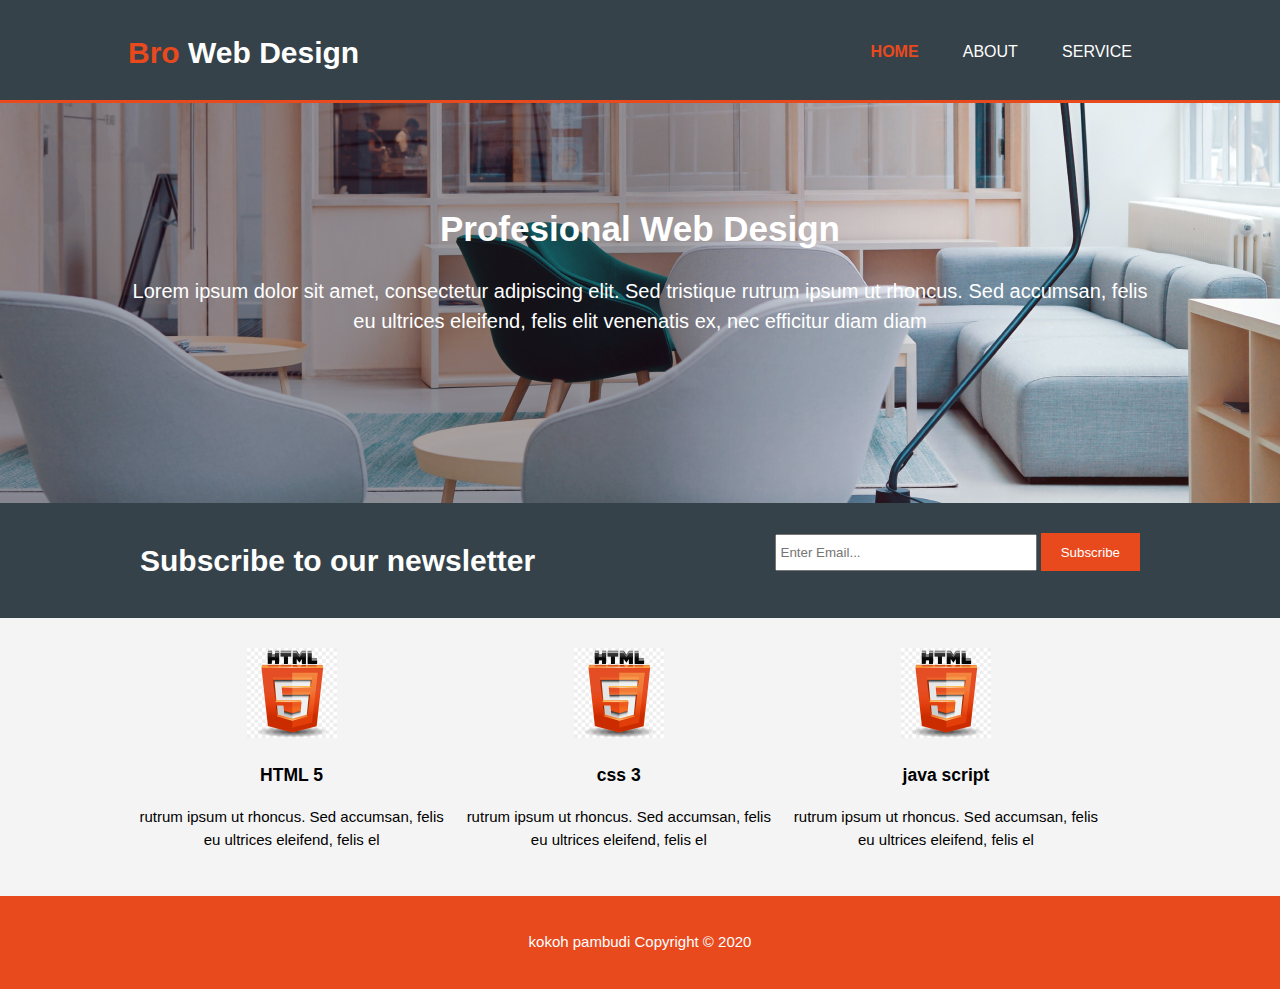
<file: index.html>
<!DOCTYPE html>
<html lang="en">
<head>
    <meta charset="UTF-8">
    <meta name="viewport" content="width=device-width, initial-scale=1.0">
    <!-- can add meta name here for SEO -->
    <title>portfolio | home</title>
    <link rel="stylesheet" href="./css/style.css">
</head>
<body>
    <header>
        <div class="container">
            <div id="branding">
                <h1><span class="highlight">Bro</span> Web Design</h1>
            </div>
            <nav>
                <ul>
                    <li class="current"><a href="index.html">Home</a></li>
                    <li><a href="about.html">About</a></li>
                    <li><a href="service.html">Service</a></li>
                </ul>
            </nav>
        </div>
    </header>
    

    <section id="showcase">
        <div class="container">
            <h1>Profesional Web Design</h1>
            <p>Lorem ipsum dolor sit amet, consectetur adipiscing elit. Sed tristique rutrum ipsum ut rhoncus. Sed accumsan, felis eu ultrices eleifend, felis elit venenatis ex, nec efficitur diam diam</p>
        </div>
    </section>

    <section id="newsletter">
        <div class="container">
            <h1>Subscribe to our newsletter</h1>
            <form>
                <input type="email" placeholder="Enter Email...">
                <button type="submit" class="tombol">Subscribe</button>
            </form>
        </div>
    </section>

    <section id="box">
        <div class="container">
            <div class="boxes">
                <img src="./gambar/png-transparent-html-5-logo-web-development-html-css3-canvas-element-web-design-w3c-html5-logo-miscellaneous-text-orange-thumbnail.png">
                <h3>HTML 5</h3>
                <p> rutrum ipsum ut rhoncus. Sed accumsan, felis eu ultrices eleifend, felis el</p>
            </div>

            <div class="boxes">
                <img src="./gambar/png-transparent-html-5-logo-web-development-html-css3-canvas-element-web-design-w3c-html5-logo-miscellaneous-text-orange-thumbnail.png">
                <h3>css 3</h3>
                <p> rutrum ipsum ut rhoncus. Sed accumsan, felis eu ultrices eleifend, felis el</p>
            </div>

            <div class="boxes">
                <img src="./gambar/png-transparent-html-5-logo-web-development-html-css3-canvas-element-web-design-w3c-html5-logo-miscellaneous-text-orange-thumbnail.png">
                <h3>java script</h3>
                <p> rutrum ipsum ut rhoncus. Sed accumsan, felis eu ultrices eleifend, felis el</p>
            </div>
        </div>
    </section>

    <footer>
        <p>kokoh pambudi Copyright &copy; 2020</p>
    </footer>
</body>
</html>
</file>
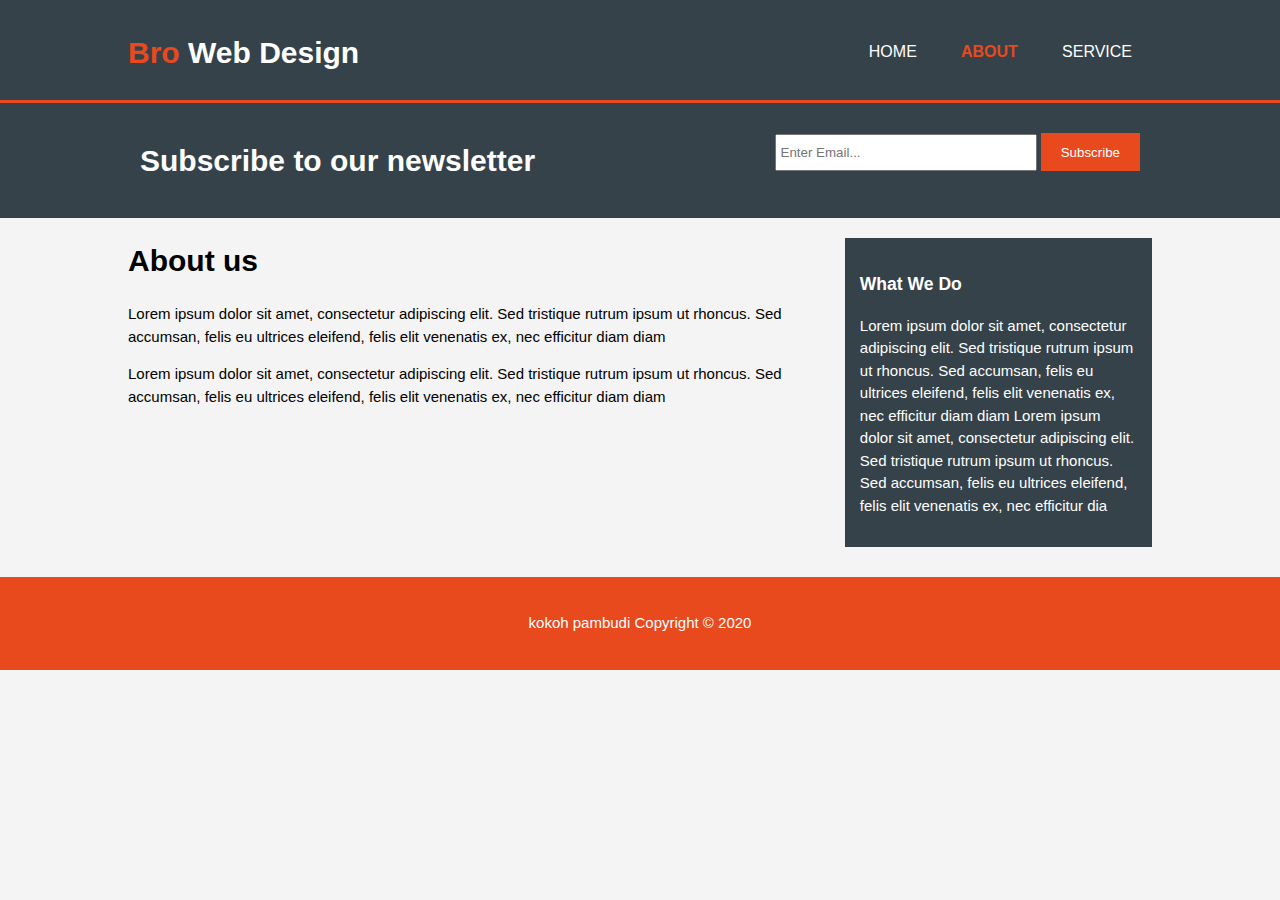
<file: about.html>
<!DOCTYPE html>
<html lang="en">
<head>
    <meta charset="UTF-8">
    <meta name="viewport" content="width=device-width, initial-scale=1.0">
    <!-- bisa nambah meta name buat SEO -->
    <title>portfolio | About</title>
    <link rel="stylesheet" href="./css/style.css">
</head>
<body>
    <header>
        <div class="container">
            <div id="branding">
                <h1><span class="highlight">Bro</span> Web Design</h1>
            </div>
            <nav>
                <ul>
                    <li><a href="index.html">Home</a></li>
                    <li class="current"><a href="about.html">About</a></li>
                    <li><a href="service.html">Service</a></li>
                </ul>
            </nav>
        </div>
    </header>
    

    

    <section id="newsletter">
        <div class="container">
            <h1>Subscribe to our newsletter</h1>
            <form>
                <input type="email" placeholder="Enter Email...">
                <button type="submit" class="tombol">Subscribe</button>
            </form>
        </div>
    </section>

    <section id="main">
        <div class="container">
            <article id="main-col">
                <h1 class="page-title">About us</h1>
                <p>Lorem ipsum dolor sit amet, consectetur adipiscing elit. Sed tristique rutrum ipsum ut rhoncus. Sed accumsan, felis eu ultrices eleifend, felis elit venenatis ex, nec efficitur diam diam</p>
                <p>Lorem ipsum dolor sit amet, consectetur adipiscing elit. Sed tristique rutrum ipsum ut rhoncus. Sed accumsan, felis eu ultrices eleifend, felis elit venenatis ex, nec efficitur diam diam</p>
                
            </article>

            <aside id="sidebar">
                <div class="dark">
                <h3>What We Do</h3>
                <p>Lorem ipsum dolor sit amet, consectetur adipiscing elit. Sed tristique rutrum ipsum ut rhoncus. Sed accumsan, felis eu ultrices eleifend, felis elit venenatis ex, nec efficitur diam diam
                Lorem ipsum dolor sit amet, consectetur adipiscing elit. Sed tristique rutrum ipsum ut rhoncus. Sed accumsan, felis eu ultrices eleifend, felis elit venenatis ex, nec efficitur dia</p></div>
            </aside>
        </div>
    </section>

    <footer>
        <p>kokoh pambudi Copyright &copy; 2020</p>
    </footer>
</body>
</html>
</file>
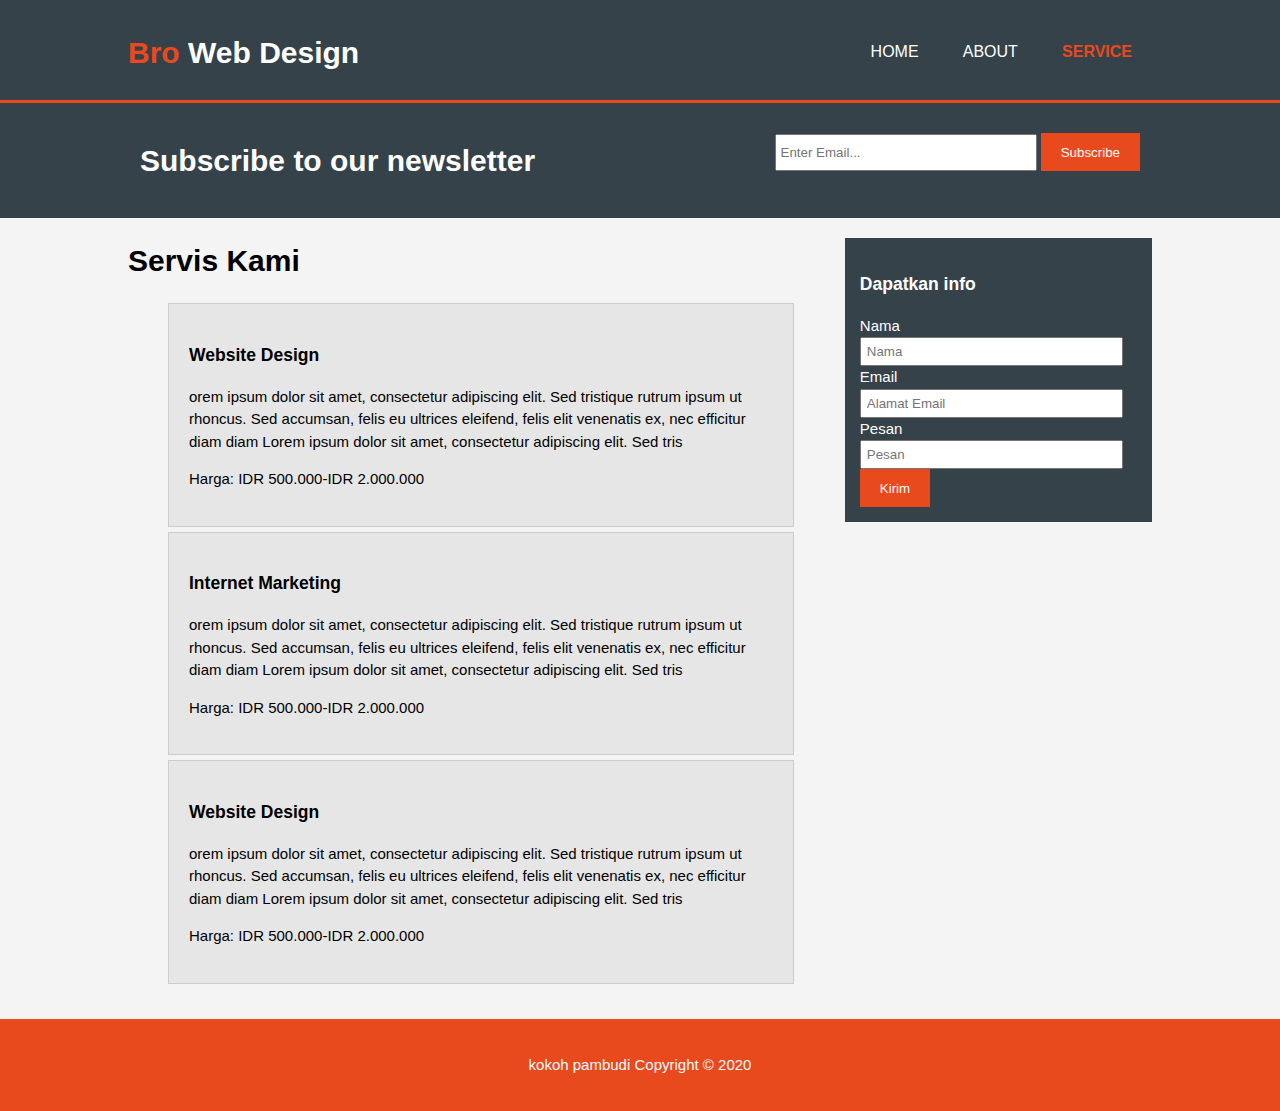
<file: service.html>
<!DOCTYPE html>
<html lang="en">
<head>
    <meta charset="UTF-8">
    <meta name="viewport" content="width=device-width, initial-scale=1.0">
    <!-- bisa nambah meta name buat SEO -->
    <title>portfolio | Service</title>
    <link rel="stylesheet" href="./css/style.css">
</head>
<body>
    <header>
        <div class="container">
            <div id="branding">
                <h1><span class="highlight">Bro</span> Web Design</h1>
            </div>
            <nav>
                <ul>
                    <li><a href="index.html">Home</a></li>
                    <li><a href="about.html">About</a></li>
                    <li class="current"><a href="service.html">Service</a></li>
                </ul>
            </nav>
        </div>
    </header>
    

    

    <section id="newsletter">
        <div class="container">
            <h1>Subscribe to our newsletter</h1>
            <form>
                <input type="email" placeholder="Enter Email...">
                <button type="submit" class="tombol">Subscribe</button>
            </form>
        </div>
    </section>

    <section id="main">
        <div class="container">
            <article id="main-col">
                <h1 class="page-title"> Servis Kami</h1>
                <ul id="services">
                    <li>
                        <h3>Website Design</h3>
                        <p>orem ipsum dolor sit amet, consectetur adipiscing elit. Sed tristique rutrum ipsum ut rhoncus. Sed accumsan, felis eu ultrices eleifend, felis elit venenatis ex, nec efficitur diam diam
                            Lorem ipsum dolor sit amet, consectetur adipiscing elit. Sed tris</p>
                            <p>Harga: IDR 500.000-IDR 2.000.000</p>
                    </li>

                    <li>
                        <h3>Internet Marketing</h3>
                        <p>orem ipsum dolor sit amet, consectetur adipiscing elit. Sed tristique rutrum ipsum ut rhoncus. Sed accumsan, felis eu ultrices eleifend, felis elit venenatis ex, nec efficitur diam diam
                            Lorem ipsum dolor sit amet, consectetur adipiscing elit. Sed tris</p>
                            <p>Harga: IDR 500.000-IDR 2.000.000</p>
                    </li>

                    <li>
                        <h3>Website Design</h3>
                        <p>orem ipsum dolor sit amet, consectetur adipiscing elit. Sed tristique rutrum ipsum ut rhoncus. Sed accumsan, felis eu ultrices eleifend, felis elit venenatis ex, nec efficitur diam diam
                            Lorem ipsum dolor sit amet, consectetur adipiscing elit. Sed tris</p>
                            <p>Harga: IDR 500.000-IDR 2.000.000</p>
                    </li>
                </ul>
            </article>

            <aside id="sidebar">
                <div class="dark">
                <h3>Dapatkan info</h3>
                <form class="quote">
                    <div>
                        <label>Nama</label><br>
                        <input type="text" placeholder="Nama">
                    </div>
                    <div>
                        <label>Email</label><br>
                        <input type="Email" placeholder="Alamat Email">
                    </div>
                    <div>
                        <label>Pesan</label><br>
                        <input type="Pesan" placeholder="Pesan">
                    </div>
                    <button class="tombol" type="submit">Kirim</button>
                </form>
                </div>
            </aside>
        </div>
    </section>

    <footer>
        <p>kokoh pambudi Copyright &copy; 2020</p>
    </footer>
</body>
</html>
</file>
<file: css/style.css>
body {
    font: 15px/1.5 Arial,Helvetica,sans-serif;
    padding: 0;
    margin: 0;
    background-color: #f4f4f4;
}

.container {
    width: 80%;
    margin: auto;
    overflow: hidden;
}




header ul {
    margin: 0;
    padding: 0;
}

.tombol {
    height: 38px;
    background: #e8491d;
    border: 0;
    padding: 0 20px 0 20px;
    color: white;
}

.dark {
    padding: 15px;
    background: #35424a;
    color: white;
    margin-top: 10px;
    margin-bottom: 10px;
}

header {
    background-color: #35424a;
    color: white;
    padding-top: 30px;
    min-height: 70px;
    border-bottom: #e8491d 3px solid;
}

header a {
    color: white;
    text-decoration: none;
    text-transform: uppercase;
    font-size: 16px;
}


header li {
    display: inline;
    padding: 0 20px 0 20px;
}

header #branding {
    float: left;
}

header #branding h1 {
    margin: 0;
}

header nav {
    float: right;
    margin-top: 10px;
}

header .highlight, header .current a {
    color: #e8491d;
    font-weight: bold;
}

header a:hover {
    color: #cccccc;
    font-weight: bold;
}

/* showcase */
#showcase {
    min-height: 400px;
    background: url('../gambar/gambarfurniture.png') no-repeat 0 -400px;
    text-align: center;
    color: white;
}

#showcase h1 {
    margin-top: 100px;
    font-size: 35px;
    margin-bottom: 10px;
}

#showcase p {
    font-size: 20px;
}

#newsletter {
    padding: 15px;
    color: white;
    background: #35424a;
}

#newsletter h1 {
    float: left;
}

#newsletter form {
    float: right;
    margin-top: 15px;
}

#newsletter input[type="email"]{
    padding: 4px;
    height: 25px;
    width: 250px;
}

#box {
    margin-top: 20px;
}

#box .boxes {
    float: left;
    text-align: center;
    width: 30%;
    padding: 10px;
}

#box .boxes img {
    width: 90px;
}

aside#sidebar .quote input, aside#sidebar .quote textarea {
    width: 90%;
    padding: 5px;
}

article#main-col {
    float: left;
    width: 65%;
}

aside#sidebar {
    float: right;
    width: 30%;
    margin-top: 10px;
}

ul#services li {
    list-style: none;
    padding: 20px;
    border: #cccccc solid 1px;
    margin-bottom: 5px;
    background: #e6e6e6;
}
footer {
    padding: 20px;
    margin-top: 20px;
    color: white;
    background: #e8491d;
    text-align: center;
}

/* media query */
@media(max-width: 760px){
    header #branding,
    header nav,
    header nav li,
    #newsletter h1,
    #newsletter form,
    #box .boxes,
    article#main-col,
    aside#sidebar{
        float: none;
        text-align: center;
        width: 100%;
    }

    header{
        padding-bottom: 20px;
    }

    #showcase h1{
        margin-top: 40px;
    }
    #newsletter button, .quote button {
        display: block;
        width: 100%;
    }

    #newsletter form input[type="email"], .quote input, .quote textarea{
        width: 100%;
        margin-bottom: 5px;
    }
}
</file>
